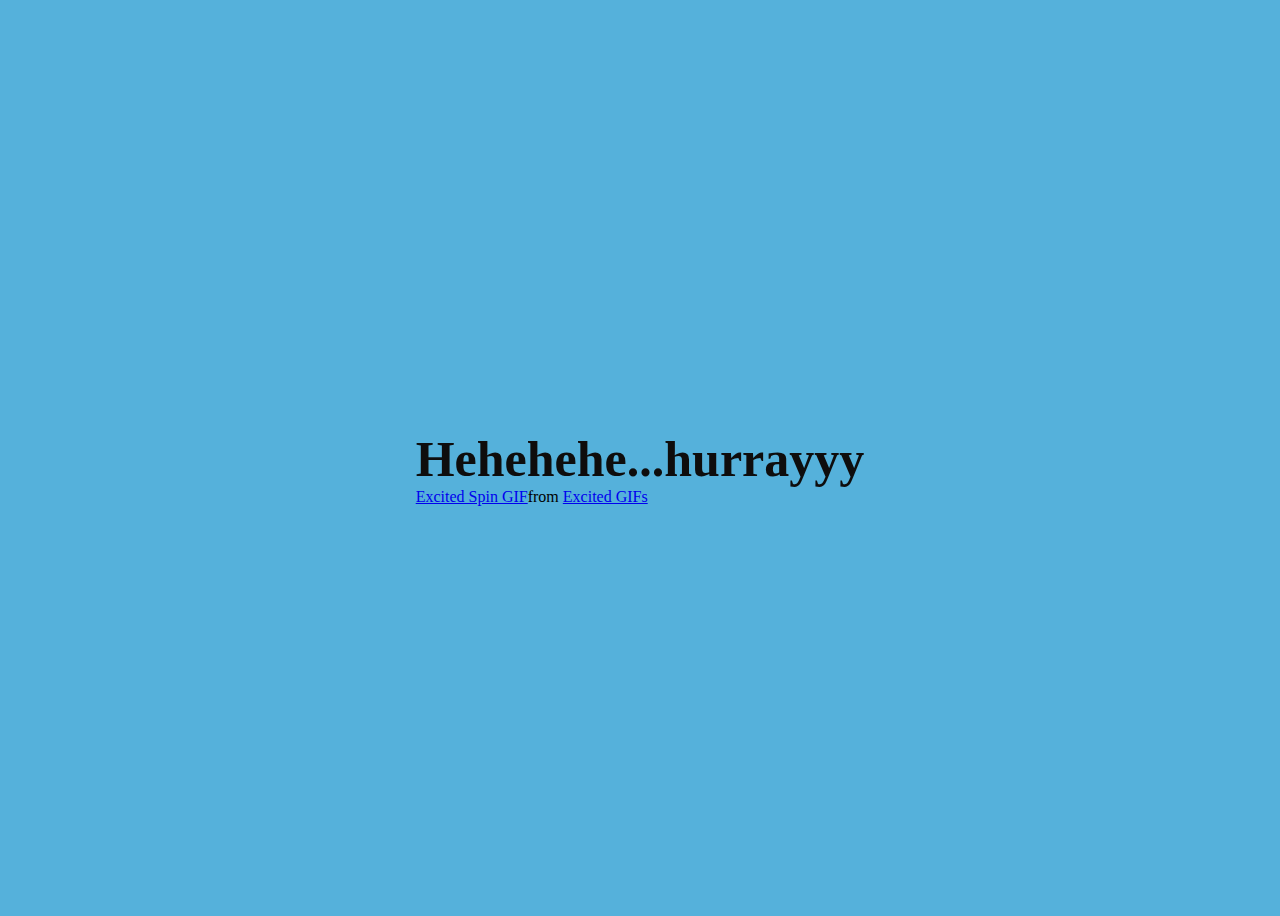
<file: yes.html>
<!DOCTYPE html>
<html lang="en">
    <head>
        <link rel="stylesheet" href="./yes_style.css">
        
    </head> 
    <body>
        <div class="container">
            <div >
                <h1 class = "header_text">Hehehehe...hurrayyy</h1>
            </div>
            <div class="gif_container">
                
        </div><div class="tenor-gif-embed" data-postid="20509463" data-share-method="host" data-aspect-ratio="1.24031" data-width="100%"><a href="https://tenor.com/view/excited-spin-yayy-cat-peachcat-gif-20509463">Excited Spin GIF</a>from <a href="https://tenor.com/search/excited-gifs">Excited GIFs</a></div> <script type="text/javascript" async src="https://tenor.com/embed.js"></script>
       
    </body> 
</html>
</file>
<file: yes_style.css>
body {
    display: flex;
    justify-content: center;
    align-items: center;
    height: 100vh;
    background-color: rgb(85, 177, 219);
}

.header_text {
    font-family: 'Nunito';
    font-size: 50px;
    font-weight: bold;
    color: rgb(14, 13, 13);
    text-align: center;
    margin-top: 20px;
    margin-bottom: 0px;
}

.gif_container {
    display: flex;
    justify-content: center;
    align-items: center;
}
</file>
